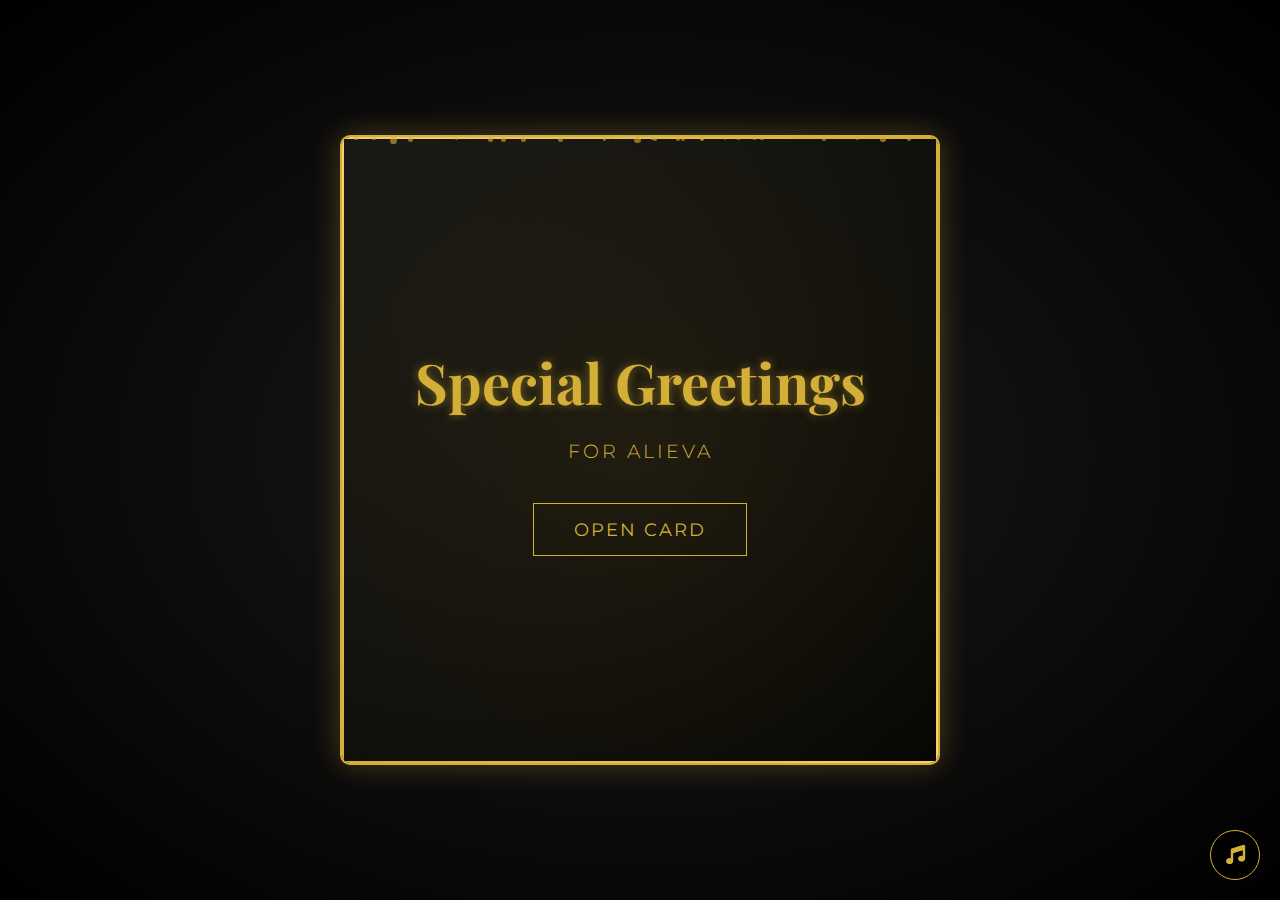
<file: index.html>
<!DOCTYPE html>
<html lang="en">
<head>
    <meta charset="UTF-8">
    
    <link rel="icon" href="gambar/logo.png" sizes="192x192">
    <link rel="apple-touch-icon" href="gambar/logo.png">
    <meta name="viewport" content="width=device-width, initial-scale=1.0">
    <title>Elegant Gold with picture</title>
    <link href="https://fonts.googleapis.com/css2?family=Playfair+Display:wght@400;700&family=Montserrat:wght@300;400&display=swap" rel="stylesheet">
    <link rel="stylesheet" href="style.css">
    <style>
        

    </style>
    <link rel="stylesheet" href="https://cdnjs.cloudflare.com/ajax/libs/font-awesome/6.0.0-beta3/css/all.min.css">
</head>
<body>
    <!-- Front of the Card -->
    <div class="card-container" id="cardFront">
        <div class="card-front">
            <div class="gold-border"></div>
            <div class="gold-flakes" id="goldFlakes"></div>
            <h1 class="title">Special Greetings</h1>
            <p class="subtitle">For Alieva</p>
            <button class="open-btn" id="openBtn">OPEN CARD</button>
        </div>
    </div>

    <!-- Inside of the Card -->
    <div class="card-inside" id="cardInside">
        <button class="close-btn" id="closeBtn"><i class="fas fa-times"></i></button>
        <div class="message-container">
            <h2 class="message-title">Dear, Alieva.</h2>
            <p class="message" style="animation-delay: 0.2s">On this beautiful day it is ur birthday, I want you to know how deeply and endlessly I love you. You are the missing piece I never knew I was searching for, and now that I have you, life feels complete. Every moment with you is a quiet miracle, and ur love wraps around my soul like a warm embrace.</p>
            <p class="message" style="animation-delay: 0.4s">As you celebrate another year of life, I feel so grateful to be part of ur journey. You are strong, kind, and endlessly inspiring. I hope today is filled with wishes come true, laughter shared, and memories we’ll hold close forever. You deserve every beautiful thing this world has to offer.</p>
            <p class="message" style="animation-delay: 0.6s">Whatever paths you choose, you know I will always support you and pray for ur happiness. I’ll walk beside you, hand in hand, through every joy and every storm. Happy birthday, may this year deepen our love, and may our hearts always find home in each other.</p>
            <p class="signature">With all my heart,<br>Masina</p>
            <div class="gallery-container">
                <div class="masonry-gallery">
                    <div class="masonry-item">
                        <img src="gambar/foto1.jpeg" alt="Art 1">
                    </div>
                    <div class="masonry-item">
                        <img src="gambar/foto2.jpeg" alt="Art 2">
                    </div>
                    <div class="masonry-item">
                        <img src="gambar/foto3.jpeg" alt="Art 3">
                    </div>
                    <div class="masonry-item">
                        <img src="gambar/foto4.jpeg" alt="Art 4">
                    </div>
                </div>
            </div>
        </div>
    </div>

    <!-- Music Control -->
    <div class="music-control" id="musicControl">
        <i class="fas fa-music"></i>
    </div>

    <!-- Audio Element -->
    <audio id="bgMusic" loop>
        <source src="gambar/lagu.mp3" type="audio/mpeg">
        Your browser does not support the audio element.
    </audio>

    <script>
        document.addEventListener('DOMContentLoaded', function() {
            // Elements
            const cardFront = document.getElementById('cardFront');
            const cardInside = document.getElementById('cardInside');
            const openBtn = document.getElementById('openBtn');
            const closeBtn = document.getElementById('closeBtn');
            const musicControl = document.getElementById('musicControl');
            const bgMusic = document.getElementById('bgMusic');
            const goldFlakes = document.getElementById('goldFlakes');
            
            // Create gold flakes
            function createFlakes() {
                const flakeCount = 30;
                for (let i = 0; i < flakeCount; i++) {
                    const flake = document.createElement('div');
                    flake.classList.add('flake');
                    
                    // Random properties
                    const size = Math.random() * 5 + 2;
                    const posX = Math.random() * 100;
                    const delay = Math.random() * 5;
                    const duration = Math.random() * 10 + 10;
                    
                    flake.style.width = `${size}px`;
                    flake.style.height = `${size}px`;
                    flake.style.left = `${posX}%`;
                    flake.style.animationDelay = `${delay}s`;
                    flake.style.animationDuration = `${duration}s`;
                    
                    goldFlakes.appendChild(flake);
                }
            }
            
            // Open card
            openBtn.addEventListener('click', function() {
                cardFront.style.opacity = '0';
                cardFront.style.pointerEvents = 'none';
                
                setTimeout(() => {
                    cardInside.style.display = 'flex';
                    setTimeout(() => {
                        cardInside.style.opacity = '1';
                    }, 10);
                }, 500);
                
                // Play music
                bgMusic.volume = 0.3;
                bgMusic.play();
            });
            
            // Close card
            closeBtn.addEventListener('click', function() {
                cardInside.style.opacity = '0';
                
                setTimeout(() => {
                    cardInside.style.display = 'none';
                    cardFront.style.opacity = '1';
                    cardFront.style.pointerEvents = 'auto';
                }, 500);
            });
            
            // Music control
            let isMusicPlaying = false;
            musicControl.addEventListener('click', function() {
                if (isMusicPlaying) {
                    bgMusic.pause();
                    musicControl.innerHTML = '<i class="fas fa-music"></i>';
                } else {
                    bgMusic.play();
                    musicControl.innerHTML = '<i class="fas fa-pause"></i>';
                }
                isMusicPlaying = !isMusicPlaying;
            });
            
            // Initialize
            createFlakes();
        });
    </script>
</body>
</html>
</file>
<file: style.css>
* {
            margin: 0;
            padding: 0;
            box-sizing: border-box;
        }

        body {
            font-family: 'Playfair Display', serif;
            background-color: #000;
            color: #d4af37;
            height: 100vh;
            overflow: hidden;
            position: relative;
        }

        /* Front Page */
        .card-container {
            width: 100%;
            height: 100vh;
            display: flex;
            flex-direction: column;
            justify-content: center;
            align-items: center;
            position: relative;
            transition: all 1s ease;
            z-index: 10;
            background: radial-gradient(ellipse at center, #1a1a1a 0%, #000000 100%);
        }

        .card-front {
            width: 80%;
            max-width: 600px;
            height: 70vh;
            border: 2px solid #d4af37;
            border-radius: 10px;
            display: flex;
            flex-direction: column;
            justify-content: center;
            align-items: center;
            padding: 40px;
            position: relative;
            overflow: hidden;
            box-shadow: 0 0 30px rgba(212, 175, 55, 0.3);
            background: linear-gradient(135deg, rgba(20, 20, 20, 0.9) 0%, rgba(0, 0, 0, 0.9) 100%);
        }

        .card-front::before {
            content: "";
            position: absolute;
            top: -50%;
            left: -50%;
            width: 200%;
            height: 200%;
            background: radial-gradient(circle, rgba(212, 175, 55, 0.1) 0%, transparent 70%);
            transform: rotate(45deg);
            animation: shine 8s infinite;
        }

        @keyframes shine {
            0% { transform: rotate(45deg) translateX(-100%); }
            100% { transform: rotate(45deg) translateX(100%); }
        }

        .title {
            font-size: 3.5rem;
            margin-bottom: 20px;
            text-align: center;
            text-shadow: 0 0 10px rgba(212, 175, 55, 0.5);
            position: relative;
            z-index: 2;
        }

        .subtitle {
            font-family: 'Montserrat', sans-serif;
            font-size: 1.2rem;
            font-weight: 300;
            letter-spacing: 3px;
            text-transform: uppercase;
            position: relative;
            z-index: 2;
        }

        .open-btn {
            background: transparent;
            color: #d4af37;
            border: 1px solid #d4af37;
            padding: 15px 40px;
            font-size: 1.1rem;
            font-family: 'Montserrat', sans-serif;
            letter-spacing: 2px;
            cursor: pointer;
            transition: all 0.3s ease;
            position: relative;
            z-index: 2;
            margin-top: 40px;
            overflow: hidden;
        }

        .open-btn:hover {
            background: rgba(212, 175, 55, 0.1);
            box-shadow: 0 0 15px rgba(212, 175, 55, 0.3);
        }

        .open-btn::before {
            content: "";
            position: absolute;
            top: 0;
            left: -100%;
            width: 100%;
            height: 100%;
            background: linear-gradient(90deg, transparent, rgba(212, 175, 55, 0.2), transparent);
            transition: all 0.5s ease;
        }

        .open-btn:hover::before {
            left: 100%;
        }

        .gold-border {
            position: absolute;
            width: 100%;
            height: 100%;
            border: 2px solid transparent;
            border-image: linear-gradient(45deg, #d4af37, #f5d073, #d4af37) 1;
            animation: borderAnimation 8s linear infinite;
            pointer-events: none;
        }

        @keyframes borderAnimation {
            0% { transform: scale(1); opacity: 0.7; }
            50% { transform: scale(1.02); opacity: 1; }
            100% { transform: scale(1); opacity: 0.7; }
        }

        .gold-flakes {
            position: absolute;
            width: 100%;
            height: 100%;
            pointer-events: none;
            z-index: 1;
        }

        .flake {
            position: absolute;
            background-color: #d4af37;
            border-radius: 50%;
            opacity: 0.6;
            animation: fall linear infinite;
        }

        @keyframes fall {
            to { transform: translateY(100vh); }
        }

        /* Inside Page */
        .card-inside {
            position: fixed;
            top: 0;
            left: 0;
            width: 100%;
            height: 100vh;
            background: linear-gradient(135deg, #000000 0%, #1a1a1a 100%);
            display: none;
            flex-direction: column;
            justify-content: center;
            align-items: center;
            padding: 40px;
            z-index: 20;
            opacity: 0;
            transition: opacity 1s ease;
        }

        .message-container {
            width: 100%;
            max-width: 600px;
            height: 70vh;
            border: 1px solid #d4af37;
            padding: 20px;
            position: relative;
            overflow-y: auto;
            scrollbar-width: thin;
            scrollbar-color: #d4af37 #000;
            box-shadow: 0 0 30px rgba(212, 175, 55, 0.3);
            background: linear-gradient(135deg, rgba(20, 20, 20, 0.9) 0%, rgba(0, 0, 0, 0.9) 100%);
        }

        .message-container::-webkit-scrollbar {
            width: 5px;
        }

        .message-container::-webkit-scrollbar-track {
            background: #000;
        }

        .message-container::-webkit-scrollbar-thumb {
            background-color: #d4af37;
            border-radius: 5px;
        }

        .message-title {
            font-size: 2.5rem;
            margin-bottom: 30px;
            text-align: center;
            color: #f5d073;
            text-shadow: 0 0 10px rgba(212, 175, 55, 0.5);
        }

        .message {
            font-family: 'Playfair Display', serif;
            font-size: 1.2rem;
            line-height: 1.8;
            margin-bottom: 20px;
            text-align: center;
            opacity: 0;
            transform: translateY(20px);
            animation: fadeIn 0.5s ease forwards;
        }

        @keyframes fadeIn {
            to { opacity: 1; transform: translateY(0); }
        }

        .signature {
            font-family: 'Playfair Display', serif;
            font-style: italic;
            font-size: 1.5rem;
            margin-top: 40px;
            text-align: right;
            color: #f5d073;
            opacity: 0;
            animation: fadeIn 0.5s ease 1s forwards;
        }

        .close-btn {
            position: absolute;
            top: 20px;
            right: 20px;
            background: transparent;
            color: #d4af37;
            border: none;
            font-size: 1.5rem;
            cursor: pointer;
            transition: all 0.3s ease;
        }

        .close-btn:hover {
            transform: rotate(90deg);
            color: #f5d073;
        }

        .music-control {
            position: fixed;
            bottom: 20px;
            right: 20px;
            background: rgba(0, 0, 0, 0.7);
            border: 1px solid #d4af37;
            border-radius: 50%;
            width: 50px;
            height: 50px;
            display: flex;
            justify-content: center;
            align-items: center;
            cursor: pointer;
            z-index: 30;
            transition: all 0.3s ease;
        }

        .music-control:hover {
            background: rgba(212, 175, 55, 0.2);
        }

        .music-control i {
            color: #d4af37;
            font-size: 1.2rem;
        }

        /* Responsive */
        

        .gallery-container {
            max-width: 1200px;
            margin: 50px auto;
            text-align: center;
        }
        .slider {
            position: relative;
            width: 100%;
            height: 500px;
            overflow: hidden;
            border-radius: 10px;
            box-shadow: 0 5px 15px rgba(0,0,0,0.2);
        }
        .slide {
            position: absolute;
            width: 100%;
            height: 100%;
            opacity: 0;
            transition: opacity 1s ease-in-out;
        }
        .slide.active {
            opacity: 1;
        }
        .slide img {
            width: 100%;
            height: auto;
            object-fit: cover;
        }
        .slide-caption {
            position: absolute;
            bottom: 0;
            left: 0;
            right: 0;
            background: rgba(0,0,0,0.7);
            color: white;
            padding: 15px;
            text-align: center;
        }
        .slider-nav {
            margin-top: 20px;
        }
        .slider-nav button {
            background: #333;
            color: white;
            border: none;
            padding: 10px 20px;
            margin: 0 10px;
            border-radius: 5px;
            cursor: pointer;
            transition: background 0.3s;
        }
        .slider-nav button:hover {
            background: #555;
        }
        .navigation-menu {
            background-color: #333;
            padding: 15px 0;
            text-align: center;
        }
        .navigation-menu a {
            color: white;
            text-decoration: none;
            margin: 0 15px;
            padding: 5px 10px;
            border-radius: 5px;
            transition: background-color 0.3s;
        }
        .navigation-menu a:hover {
            background-color: #555;
        }

        @media (max-width: 768px) {
            .title {
                font-size: 2.5rem;
            }
            
            .subtitle {
                font-size: 1rem;
            }
            
            .message-title {
                font-size: 1.8rem;
            }
            
            .message {
                font-size: 1rem;
            }

            .slider{
                height: 350px;
            }
        }

        .masonry-gallery {
            column-count: 3;
            column-gap: 15px;
        }
        .masonry-item {
            break-inside: avoid;
            margin-bottom: 15px;
            border-radius: 8px;
            overflow: hidden;
            box-shadow: 0 3px 10px rgba(0,0,0,0.2);
            transition: transform 0.3s, box-shadow 0.3s;
        }
        .masonry-item:hover {
            transform: scale(1.02);
            box-shadow: 0 10px 20px rgba(0,0,0,0.2);
        }
        .masonry-item img {
            width: 100%;
            display: block;
        }
        .masonry-caption {
            background: white;
            padding: 10px;
            text-align: center;
            font-size: 0.9rem;
        }

        /* Tablet Styles */
        @media (max-width: 900px) {
            .masonry-gallery {
                column-count: 2;
            }
        }

        /* Mobile Styles - MODIFIED untuk 2 kolom masonry */
        @media (max-width: 600px) {
            .gallery-container {
                margin-top: 80px;
                padding: 0 10px;
            }
            h1 {
                font-size: 1.5rem;
                margin-bottom: 20px;
            }
            .masonry-gallery {
                column-count: 2; /* Diubah jadi 2 kolom */
                column-gap: 10px;
            }
            .masonry-item {
                margin-bottom: 10px;
                border-radius: 6px;
            }
            .masonry-caption {
                padding: 8px;
                font-size: 0.8rem;
            }
            .navigation-menu {
                padding: 10px 0;
            }
            .navigation-menu a {
                margin: 0 5px;
                padding: 3px 6px;
                font-size: 0.8rem;
            }
            
            /* Hapus aturan tinggi gambar spesifik */
            /* Biarkan gambar mengikuti rasio aslinya */
            .masonry-item img {
                height: auto;
            }
        }
</file>
